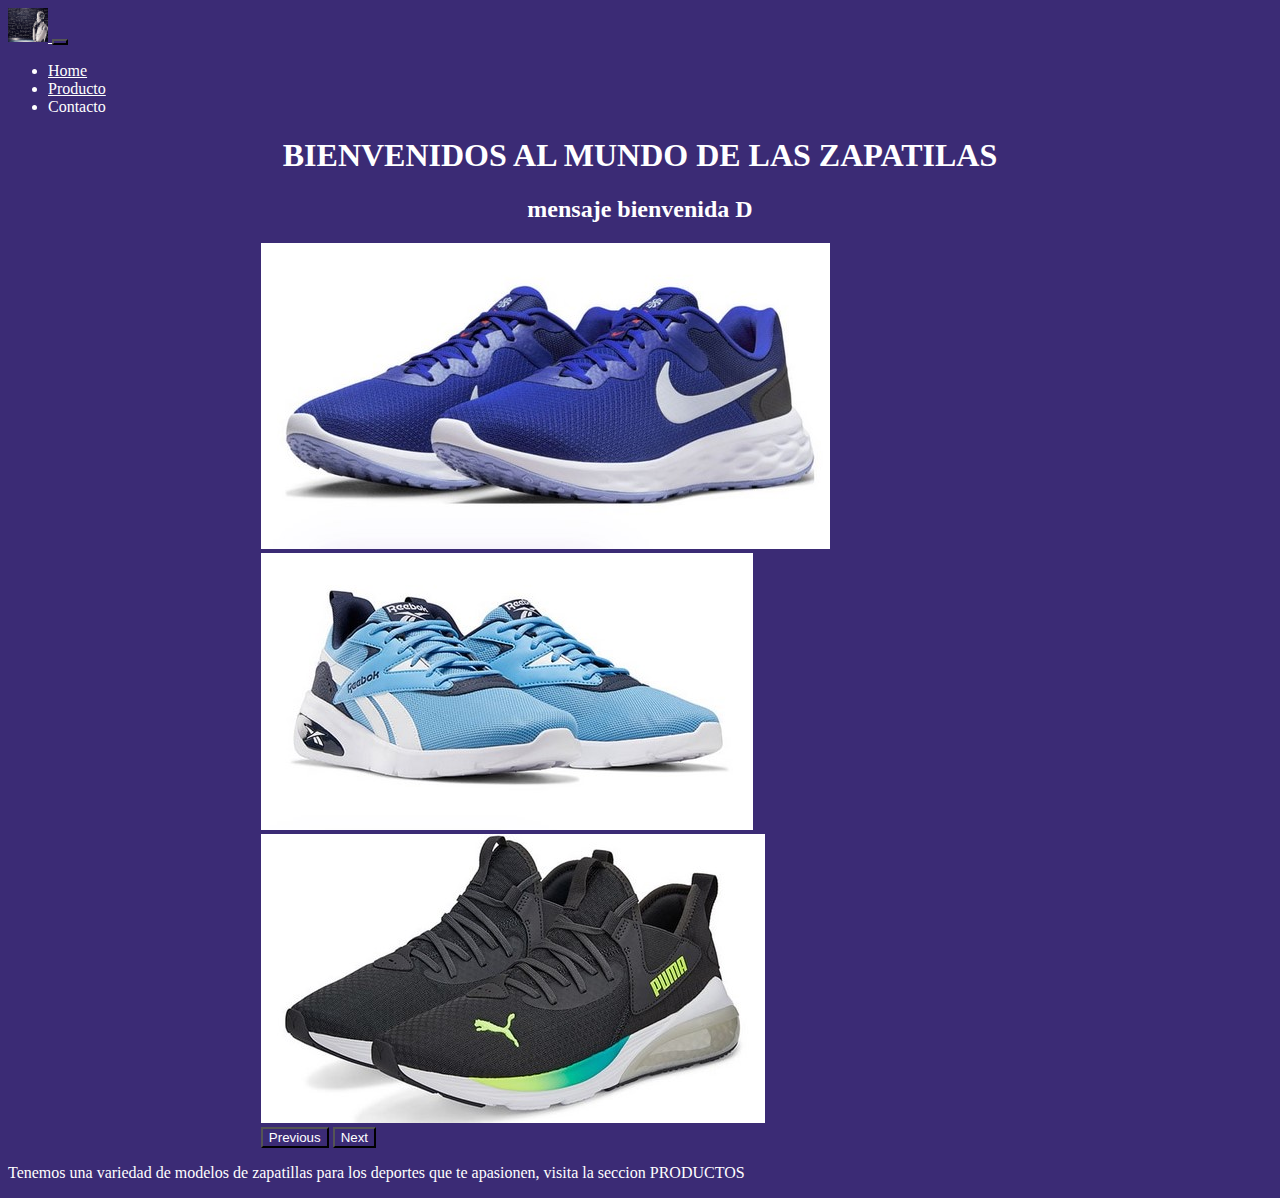
<file: index.html>
<!DOCTYPE html>
<html lang="en">
<head>
    <meta charset="UTF-8">
    <meta http-equiv="X-UA-Compatible" content="IE=edge">
    <meta name="viewport" content="width=device-width, initial-scale=1.0">
    <meta name="autor" content="GiovanniTezen">
    <meta name="description" content="Aplicacion para realizar iteraciones - GiovanniTezen ">
    <meta name="keywords" content="Interaciones">
    <link href="https://cdn.jsdelivr.net/npm/bootstrap@5.2.2/dist/css/bootstrap.min.css" rel="stylesheet" integrity="sha384-Zenh87qX5JnK2Jl0vWa8Ck2rdkQ2Bzep5IDxbcnCeuOxjzrPF/et3URy9Bv1WTRi" crossorigin="anonymous">
    <link rel="stylesheet" href="./css/style.css">
    <link rel="preconnect" href="https://fonts.googleapis.com"><link rel="preconnect" href="https://fonts.gstatic.com" crossorigin><link href="https://fonts.googleapis.com/css2?family=Lato&family=Montserrat:wght@300&family=Roboto:ital,wght@0,100;0,300;1,100;1,300;1,500&display=swap" rel="stylesheet">
    <title>Zapatilla Store</title>
</head>
<body>

    <section class="menu">
        <nav class="navbar navbar-expand-lg navbar-light bg-primary">
            <div class="container-fluid">
              <a class="navbar-brand" href="#">
                <img src="./image/logo.jpg" alt="GiovanniTezen" width="40" height="34">
              </a>
              <button class="navbar-toggler" type="button" data-bs-toggle="collapse" data-bs-target="#navbarNav" aria-controls="navbarNav" aria-expanded="false" aria-label="Toggle navigation">
                <span class="navbar-toggler-icon"></span>
              </button>
              <div class="collapse navbar-collapse" id="navbarNav">
                <ul class="navbar-nav">
                  <li class="nav-item">
                    <a class="nav-link active" aria-current="page" href="./index.html">Home</a>
                  </li>
                  <li class="nav-item">
                    <a class="nav-link" href="./page/producto.html">Producto</a>
                  </li>
                  <li class="nav-item">
                    <a class="nav-link disabled">Contacto</a>
                  </li>
                </ul>
              </div>
            </div>
          </nav>
    </section>
<center>
    <h1>BIENVENIDOS AL MUNDO DE LAS ZAPATILAS</h1>
    <h2>mensaje bienvenida D</h2>
</center>   
  <ul id="lista">
    
    </ul>

    <section class="carrusel">
    <div id="carouselExampleControls" class="carousel slide" data-bs-ride="carousel">
        <div class="carousel-inner">
          <div class="carousel-item active">
            <img src="./image/zapatilla1a.jpg" class="d-block w-100" alt="product1">
          </div>
          <div class="carousel-item">
            <img src="./image/zapatilla1b.jpg" class="d-block w-100" alt="product2">
          </div>
          <div class="carousel-item">
            <img src="./image/zapatilla1c.jpg" class="d-block w-100" alt="product3">
          </div>
        </div>
        <button class="carousel-control-prev" type="button" data-bs-target="#carouselExampleControls" data-bs-slide="prev">
          <span class="carousel-control-prev-icon" aria-hidden="true"></span>
          <span class="visually-hidden">Previous</span>
        </button>
        <button class="carousel-control-next" type="button" data-bs-target="#carouselExampleControls" data-bs-slide="next">
          <span class="carousel-control-next-icon" aria-hidden="true"></span>
          <span class="visually-hidden">Next</span>
        </button>
      </div>
    </section>
    <script src="https://cdn.jsdelivr.net/npm/bootstrap@5.2.2/dist/js/bootstrap.bundle.min.js" integrity="sha384-OERcA2EqjJCMA+/3y+gxIOqMEjwtxJY7qPCqsdltbNJuaOe923+mo//f6V8Qbsw3" crossorigin="anonymous"></script>

<section class="contenido">
  <p>Tenemos una variedad de modelos de zapatillas para los deportes que te apasionen, visita la seccion PRODUCTOS</p>
</section>
  </body>
</html>
</file>
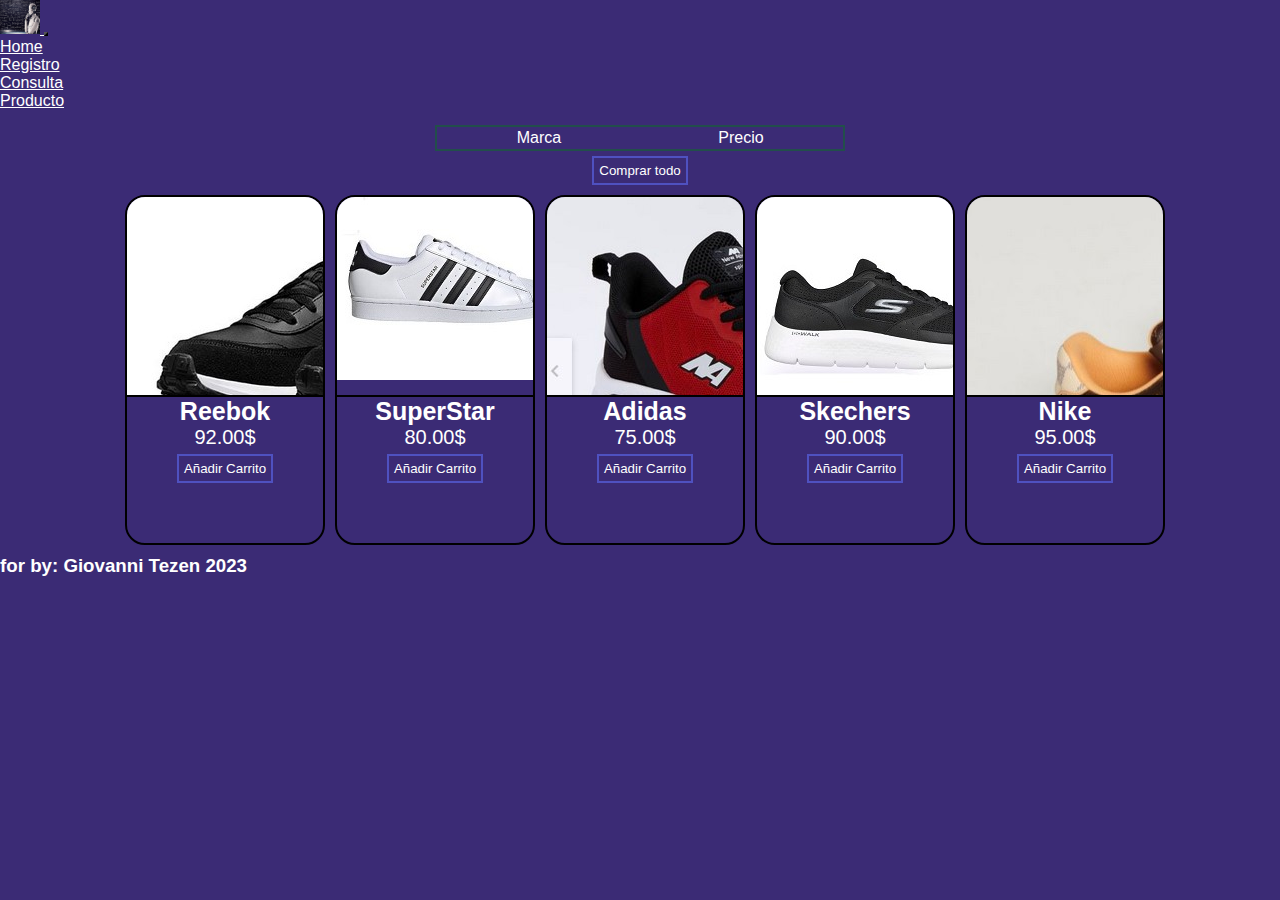
<file: page/carrito.html>
<!DOCTYPE html>
<html lang="en">
<head>
    <meta charset="UTF-8">
    <meta http-equiv="X-UA-Compatible" content="IE=edge">
    <meta name="autor" content="GiovanniTezen">
    <meta name="description" content="Aplicacion para realizar iteraciones - GiovanniTezen ">
    <meta name="keywords" content="Productos">
    <link href="https://cdn.jsdelivr.net/npm/bootstrap@5.2.2/dist/css/bootstrap.min.css" rel="stylesheet" integrity="sha384-Zenh87qX5JnK2Jl0vWa8Ck2rdkQ2Bzep5IDxbcnCeuOxjzrPF/et3URy9Bv1WTRi" crossorigin="anonymous">
    <meta name="viewport" content="width=device-width, initial-scale=1.0">
    <link rel="stylesheet" href="../css/style.css">
    <link rel="stylesheet" href="../css/style2.css">
    <title>Compras</title>
</head>
<body>

    <section class="menu">
        <nav class="navbar navbar-expand-lg navbar-ligth bg-primary">
            <div class="container-fluid">
              <a class="navbar-brand" href="#">
                <img src="../image/logo.jpg" alt="GiovanniTezen" width="40" height="34">
              </a>
              <button class="navbar-toggler" type="button" data-bs-toggle="collapse" data-bs-target="#navbarNav" aria-controls="navbarNav" aria-expanded="false" aria-label="Toggle navigation">
                <span class="navbar-toggler-icon"></span>
              </button>
              <div class="collapse navbar-collapse" id="navbarNav">
                <ul class="navbar-nav">
                  <li class="nav-item">
                    <a class="nav-link " aria-current="page" href="../index.html">Home</a>
                  </li>
                  <li class="nav-item">
                    <a class="nav-link" href="./registro.html">Registro</a>
                  </li>
                  <li class="nav-item">
                    <a class="nav-link active" href="./carrito.html">Consulta</a>
                  </li>
                  <li class="nav-item">
                    <a class="nav-link" href="./producto.html">Producto</a>
                  </li>
                </ul>
              </div>
            </div>
          </nav>
    </section>

    <div class="cochecom">
        <table class="tcarr">
            <tr>
                <td><p class="titlet">Marca</p></td>
                <td><p class="titlet">Precio</p></td>
            </tr>
        </table>
        <button class="comprart">Comprar todo</button>
    </div>
    <div class="coGen">
        <div class="cGrid">
<!--  -->
        </div>
    </div>

    <footer class="footer">
        <h3>for by: Giovanni Tezen 2023</h3>
      </footer>
<script src="../js/buy.js"></script>
</body>
</html>
</file>
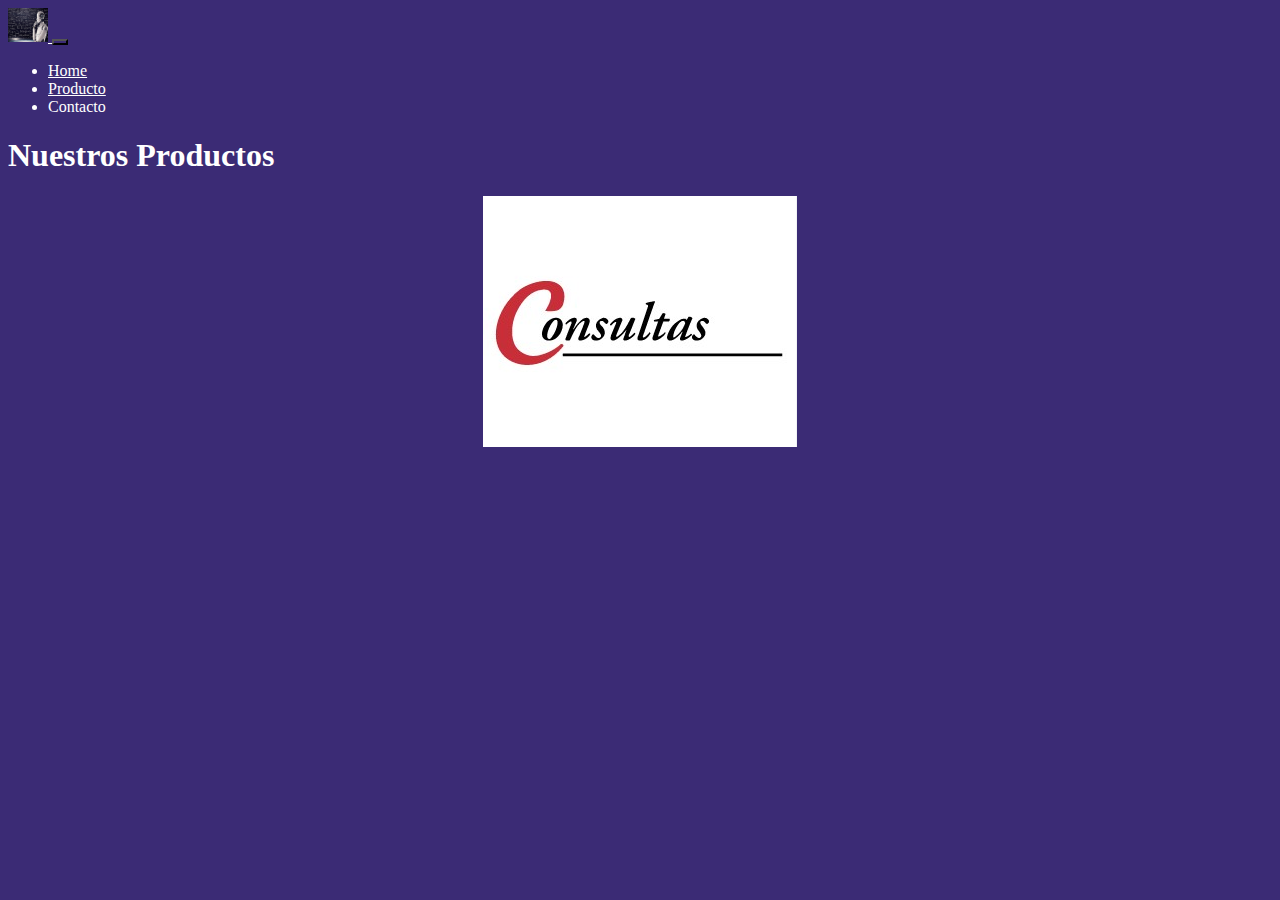
<file: page/producto.html>
<!DOCTYPE html>
<html lang="en">
<head>
    <meta charset="UTF-8">
    <meta http-equiv="X-UA-Compatible" content="IE=edge">
    <meta name="viewport" content="width=device-width, initial-scale=1.0">
    <meta name="autor" content="GiovanniTezen">
    <meta name="description" content="Aplicacion para realizar iteraciones - GiovanniTezen ">
    <meta name="keywords" content="Productos">
    <link href="https://cdn.jsdelivr.net/npm/bootstrap@5.2.2/dist/css/bootstrap.min.css" rel="stylesheet" integrity="sha384-Zenh87qX5JnK2Jl0vWa8Ck2rdkQ2Bzep5IDxbcnCeuOxjzrPF/et3URy9Bv1WTRi" crossorigin="anonymous">
    <link rel="stylesheet" href="../css/style.css">
    <link rel="preconnect" href="https://fonts.googleapis.com"><link rel="preconnect" href="https://fonts.gstatic.com" crossorigin><link href="https://fonts.googleapis.com/css2?family=Lato&family=Montserrat:wght@300&family=Roboto:ital,wght@0,100;0,300;1,100;1,300;1,500&display=swap" rel="stylesheet">
    <title>Productos</title>
</head>
<body>
   
    <section class="menu">
        <nav class="navbar navbar-expand-lg navbar-light bg-primary">
            <div class="container-fluid">
              <a class="navbar-brand" href="#">
                <img src="../image/logo.jpg" alt="GiovanniTezen" width="40" height="34">
              </a>
              <button class="navbar-toggler" type="button" data-bs-toggle="collapse" data-bs-target="#navbarNav" aria-controls="navbarNav" aria-expanded="false" aria-label="Toggle navigation">
                <span class="navbar-toggler-icon"></span>
              </button>
              <div class="collapse navbar-collapse" id="navbarNav">
                <ul class="navbar-nav">
                  <li class="nav-item">
                    <a class="nav-link active" aria-current="page" href="../index.html">Home</a>
                  </li>
                  <li class="nav-item">
                    <a class="nav-link" href="./producto.html">Producto</a>
                  </li>
                  <li class="nav-item">
                    <a class="nav-link disabled">Contacto</a>
                  </li>
                </ul>
              </div>
            </div>
          </nav>
    </section>
    <h1>Nuestros Productos</h1>
    
    <div align="center">
      <img src="../image/consulta.jpg"  alt="consulta" >
  </div>
    <script src="../js/logica.js"></script>

    <script src="https://cdn.jsdelivr.net/npm/bootstrap@5.2.2/dist/js/bootstrap.bundle.min.js" integrity="sha384-OERcA2EqjJCMA+/3y+gxIOqMEjwtxJY7qPCqsdltbNJuaOe923+mo//f6V8Qbsw3" crossorigin="anonymous"></script>
</body>
</html>
</file>
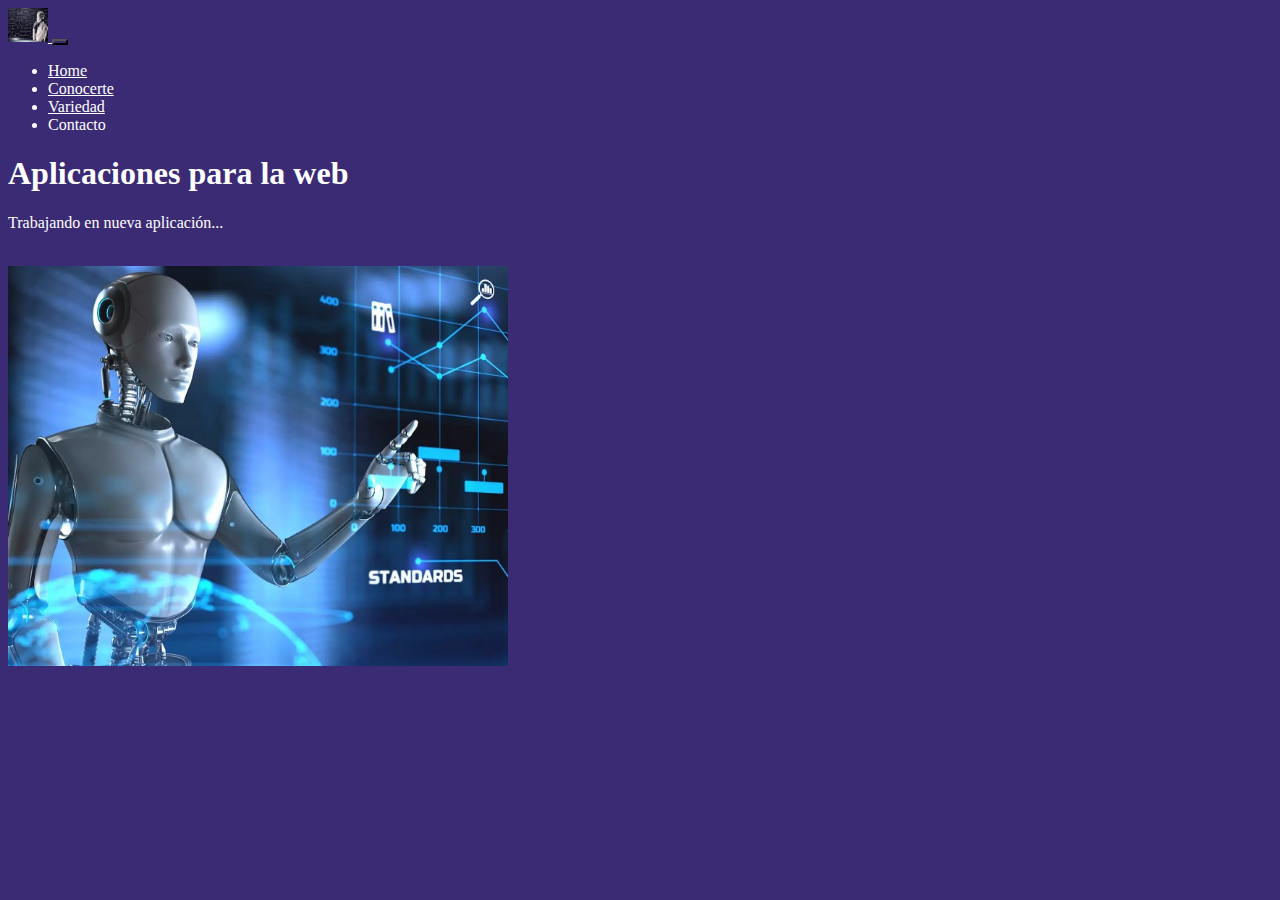
<file: page/trabajo.html>
<!DOCTYPE html>
<html lang="en">
<head>
    <meta charset="UTF-8">
    <meta http-equiv="X-UA-Compatible" content="IE=edge">
    <meta name="viewport" content="width=device-width, initial-scale=1.0">
    <meta name="autor" content="GiovanniTezen">
    <meta name="description" content="Aplicacion para realizar iteraciones - GiovanniTezen ">
    <meta name="keywords" content="Interaciones">
    <link rel="stylesheet" href="../css/style.css">
    <link href="https://cdn.jsdelivr.net/npm/bootstrap@5.2.2/dist/css/bootstrap.min.css" rel="stylesheet" integrity="sha384-Zenh87qX5JnK2Jl0vWa8Ck2rdkQ2Bzep5IDxbcnCeuOxjzrPF/et3URy9Bv1WTRi" crossorigin="anonymous">
    <title>Proyecto Javascripts</title>
</head>
<body>
    <footer>
        <nav class="navbar navbar-expand-lg navbar-dark bg-dark">
            <div class="container-fluid">
              <a class="navbar-brand" href="#">
                <img src="../imagen/logo.jpg" alt="GiovanniTezen" width="40" height="34">
              </a>
              <button class="navbar-toggler" type="button" data-bs-toggle="collapse" data-bs-target="#navbarNav" aria-controls="navbarNav" aria-expanded="false" aria-label="Toggle navigation">
                <span class="navbar-toggler-icon"></span>
              </button>
              <div class="collapse navbar-collapse" id="navbarNav">
                <ul class="navbar-nav">
                  <li class="nav-item">
                    <a class="nav-link active" aria-current="page" href="../index.html">Home</a>
                  </li>
                  <li class="nav-item">
                    <a class="nav-link" href="./trabajo.html">Conocerte</a>
                  </li>
                  <li class="nav-item">
                    <a class="nav-link disabled" href="#">Variedad</a>
                  </li>
                  <li class="nav-item">
                    <a class="nav-link disabled">Contacto</a>
                  </li>
                </ul>
              </div>
            </div>
          </nav>
    </footer>
    <h1>Aplicaciones para la web</h1>
    <div class="contenido">
        <p>
        Trabajando en nueva aplicación...
        </p><br>
        <img src="../imagen/work.jpg" class="img-fluid" alt="Fondo" width="500" height="400" al>
    </div>
<script src="../js/aplica.js"></script>

  <script src="https://cdn.jsdelivr.net/npm/bootstrap@5.2.2/dist/js/bootstrap.bundle.min.js" integrity="sha384-OERcA2EqjJCMA+/3y+gxIOqMEjwtxJY7qPCqsdltbNJuaOe923+mo//f6V8Qbsw3" crossorigin="anonymous"></script>  
</body>
</html>
</file>
<file: css/style.css>
* {
    background-color: rgb(59, 43, 117);
    color: white

}
.carrusel {
    max-width: 60%;
    margin: auto;
    align-content: center;

}
h1 {
    tab-size: 30px;
}
.contenido {
margin: auto;
}
</file>
<file: css/style2.css>
*{
    box-sizing: border-box;
    -webkit-box-sizing: border-box;
    -moz-box-sizing: border-box;
    margin: 0;
    padding: 0;

    font-family: 'Segoe UI', Tahoma, Geneva, Verdana, sans-serif;
}
.cGrid{
    display: flex;
    flex-wrap: wrap;
    justify-content: center;
    margin-top: 10px;

}
.cGrid > .product{
    width: 200px;
    height: 350px;
    border: solid 2px #000;
    overflow: hidden;
    border-radius: 20px;
    margin-left: 10px;
    margin-bottom: 10px;
}

.cGrid > .product > .imagCont{
    position: relative;
    width: 300px;
    height: 200px;
    overflow: hidden;
    border-bottom: solid 2px #000;

}
.cGrid > .product > .imagCont > .imgdef{
    object-fit: cover;
    width: 100%;
    height: 100%;
    position: absolute;
}

.cGrid > .product > .conte{
    display: flex;
    flex-direction: column;
    align-items:center;
    justify-content:center;
}

.cGrid > .product >.conte > p{
    font-size: 20px;
}

.cGrid > .product >.conte > h2{
    font-size: 25px;
}

.cGrid > .product >.conte > button,
.cochecom > .comprart{
    margin-top: 5px;
    cursor: pointer;
    padding: 5px; 
    border: solid 2px rgb(79, 81, 192);
}

.cochecom{
    display: flex;
    flex-direction: column;
    justify-content: center;
    align-items: center;
    margin-top: 15px;
}
table{
    border: solid 2px rgb(34, 78, 75);
}

table tr td .titlet{
    width: 200px;
    text-align: center;
}
</file>
